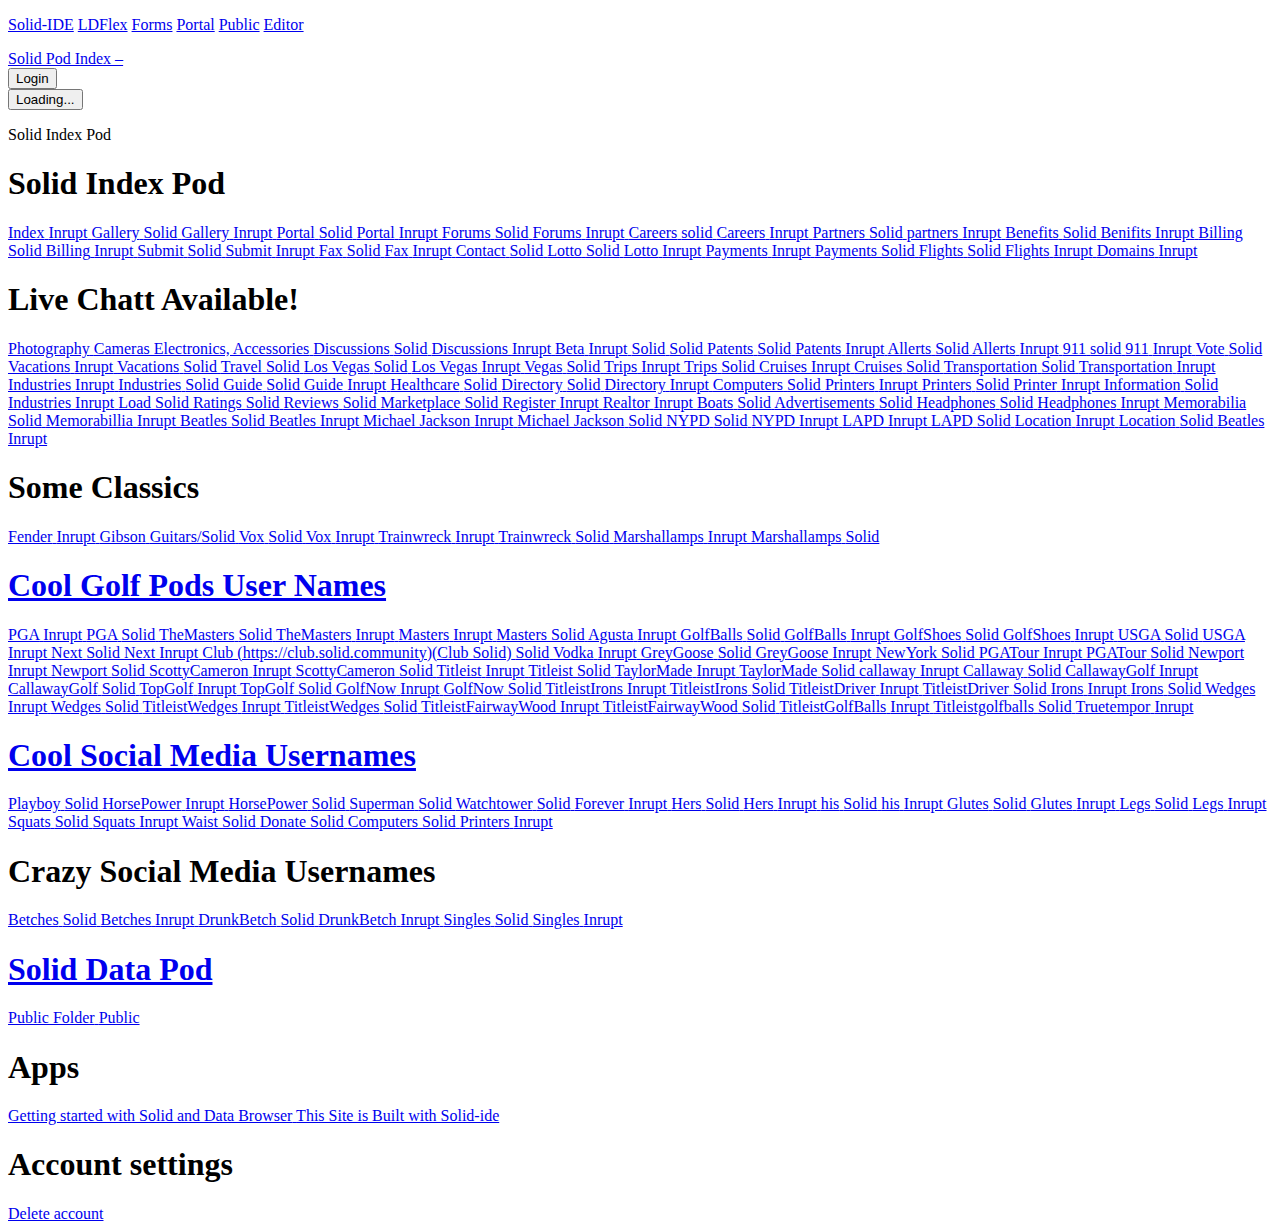
<file: index.html>
<!doctype html>
<html lang="en">


<head>
  <meta charset="utf-8">
  <meta name="viewport" content="width=device-width, initial-scale=1">
  <title>Portal &ndash; Solid Home</title>
  <link rel="stylesheet" href="https://index.inrupt.net/common/css/bootstrap.min.css">
  <link rel="stylesheet" href="https://index.inrupt.net/common/css/solid.css">
</head>
<body>
</p>
  

<div class="container">
<div class="btn-group btn-group-justified">
<a href="https://jeff-zucker.github.io/solid-ide/" class="btn btn-primary">Solid-IDE</a>
<a href="https://solid.github.io/ldflex-playground/" class="btn btn-primary">LDFlex</a>
<a href="https://mikeadams1.github.io/form-playground/" class="btn btn-primary">Forms</a>
<a href="https://Portal.inrupt.net" class="btn btn-primary">Portal</a>
<a href="https://index.inrupt.net/public" class="btn btn-primary">Public</a>
<a href="https://portal.inrupt.net/?uri=https%3A%2F%2Findex.inrupt.net%2Findex.html" class="btn btn-primary">Editor</a>
  </div>
</p>


 
 
    <section class="row">
    <div class="col-md-12">
<!doctype html>
<html lang="en">
<head>
  <meta charset="utf-8">
  <meta name="viewport" content="width=device-width, initial-scale=1">
  <title>Solid Pod Index APP &ndash; Solid Home</title>
  <link rel="stylesheet" href="https://index.inrupt.net/common/css/bootstrap.min.css">
  <link rel="stylesheet" href="https://index.inrupt.net/common/css/solid.css">
</head>


<body>
<div class="container">
  <nav class="navbar navbar-default">
    <div class="container-fluid">
      <div class="navbar-header">
        <a href="/" class="navbar-brand">Solid Pod Index &ndash;</a>
      </div>
      <div class="nav navbar-right navbar-form">
        <form action="https://mikeadams1.github.io/Solid-Pod/.well-known/solid/login">
  <button type="submit" class="btn btn-default navbar-btn">Login</button>
</form>
        <button id="session-action" type="button" class="session-action btn btn-default navbar-btn">Loading...</button>
      </div>
    </div>
  </nav>
  
  

  <p class="lead">
    <span>
     Solid Index Pod
    </span>
 


  </section>
     <section class="row">
    <div class="col-md-12">
      <h1>Solid Index Pod</h1>
      <div class="list-group">
   
        <a href="https://index.inrupt.net" target="_blank" class="list-group-item">
          <span class="lead">Index</span>
          <span class="badge">Inrupt</span>
        </a>
        <a href="https://gallery.solidcommunity.net" target="_blank" class="list-group-item">
          <span class="lead">Gallery</span>
          <span class="badge">Solid</span>
        </a>
        <a href="https://gallery.inrupt.net" target="_blank" class="list-group-item">
          <span class="lead">Gallery</span>
          <span class="badge">Inrupt</span>
        </a>
        <a href="https://portal.solidcommunity.net" target="_blank" class="list-group-item">
          <span class="lead">Portal</span>
          <span class="badge">Solid</span>
        </a>
        <a href="https://portal.inrupt.net" target="_blank" class="list-group-item">
          <span class="lead">Portal</span>
          <span class="badge">Inrupt</span>
        </a>
        <a href="https://forums.solidcommunity.net" target="_blank" class="list-group-item">
          <span class="lead">Forums</span>
          <span class="badge">Solid</span>
          </a>
        <a href="https://forums.inrupt.net" target="_blank" class="list-group-item">
          <span class="lead">Forums</span>
          <span class="badge">Inrupt</span>
        </a>
        <a href="https://careers.solidcommunity.net" target="_blank" class="list-group-item">
          <span class="lead">Careers</span>
          <span class="badge">solid</span>
        </a>
        <a href="https://careers.inrupt.net" target="_blank" class="list-group-item">
          <span class="lead">Careers</span>
          <span class="badge">Inrupt</span>
        </a>
        <a href="https://partners.solidcommunity.net" target="_blank" class="list-group-item">
          <span class="lead">Partners</span>
          <span class="badge">Solid</span>
        </a>
        <a href="https://partners.inrupt.net" target="_blank" class="list-group-item">
          <span class="lead">partners</span>
          <span class="badge">Inrupt</span>
        </a>
        <a href="https://benefits.solidcommunity.net" target="_blank" class="list-group-item">
          <span class="lead">Benefits</span>
          <span class="badge">Solid</span>
        </a>
        <a href="https://benefits.inrupt.net" target="_blank" class="list-group-item">
          <span class="lead">Benifits</span>
          <span class="badge">Inrupt</span>
          </a>
        <a href="https://billing.solidcommunity.net" target="_blank" class="list-group-item">
          <span class="lead">Billing</span>
          <span class="badge">Solid</span>
        </a>
        <a href="https://billing.inrupt.net" target="_blank" class="list-group-item">
          <span class="lead">Billing</span>
          <span class="badge">Inrupt</span>
        </a>
        <a href="https://submit.solidcommunity.net" target="_blank" class="list-group-item">
          <span class="lead">Submit</span>
          <span class="badge">Solid</span>
        </a>
        <a href="https://submit.inrupt.net" target="_blank" class="list-group-item">
          <span class="lead">Submit</span>
          <span class="badge">Inrupt</span>
        </a>
        <a href="https://fax.solidcommunity.net" target="_blank" class="list-group-item">
          <span class="lead">Fax</span>
          <span class="badge">Solid</span>
        </a>
        <a href="https://fax.inrupt.net" target="_blank" class="list-group-item">
          <span class="lead">Fax</span>
          <span class="badge">Inrupt</span>
        </a>
        <a href="https://contact.solidcommunity.net" target="_blank" class="list-group-item">
          <span class="lead">Contact</span>
          <span class="badge">Solid</span>
          </a>
        <a href="https://lotto.inrupt.net" target="_blank" class="list-group-item">
          <span class="lead">Lotto</span>
          <span class="badge">Solid</span>
        </a>
        <a href="https://lotto.solidcommunity.net" target="_blank" class="list-group-item">
          <span class="lead">Lotto</span>
          <span class="badge">Inrupt</span>
        </a>
        <a href="https://payments.inrupt.net" target="_blank" class="list-group-item">
          <span class="lead">Payments</span>
          <span class="badge">Inrupt</span>
        </a>
        <a href="https://payments.solidcommunity.net" target="_blank" class="list-group-item">
          <span class="lead">Payments</span>
          <span class="badge">Solid</span>
        </a>
        <a href="https://flights.inrupt.net" target="_blank" class="list-group-item">
          <span class="lead">Flights</span>
          <span class="badge">Solid</span>
        </a>
        <a href="https://flights.solidcommunity.net" target="_blank" class="list-group-item">
          <span class="lead">Flights</span>
          <span class="badge">Inrupt</span>
        </a>
        <a href="https://domains.inrupt.net" target="_blank" class="list-group-item">
          <span class="lead">Domains</span>
          <span class="badge">Inrupt</span>
        </a>
        
        
        <p><p>
        <h1>Live Chatt Available!</h1>
        
        <a href="https://photography.solidcommunity.net" target="_blank" class="list-group-item">
          <span class="lead">Photography</span>
          <span class="badge">Cameras Electronics, Accessories</span>
        </a>
        <a href="https://discussions.solidcommunity.net" target="_blank" class="list-group-item">
          <span class="lead">Discussions</span>
          <span class="badge">Solid</span>
        </a>
        <a href="https://discussions.inrupt.net" target="_blank" class="list-group-item">
          <span class="lead">Discussions</span>
          <span class="badge">Inrupt</span>
        </a>
        <a href="https://beta.inrupt.net" target="_blank" class="list-group-item">
          <span class="lead">Beta</span>
          <span class="badge">Inrupt</span>
        </a>
        <a href="https://beta.solidcommunity.net" target="_blank" class="list-group-item">
          <span class="lead">Solid</span>
          <span class="badge">Solid</span>
        </a>
        <a href="https://patents.solidcommunity.net" target="_blank" class="list-group-item">
          <span class="lead">Patents</span>
          <span class="badge">Solid</span>
        </a>
        <a href="https://patents.inrupt.net" target="_blank" class="list-group-item">
          <span class="lead">Patents</span>
          <span class="badge">Inrupt</span>
        </a>
        <a href="https://alerts.solidcommunity.net" target="_blank" class="list-group-item">
          <span class="lead">Allerts</span>
          <span class="badge">Solid</span>
          </a>
        <a href="https://allerts.inrupt.net" target="_blank" class="list-group-item">
          <span class="lead">Allerts</span>
          <span class="badge">Inrupt</span>
        </a>
        <a href="https://911.solidcommunity.net" target="_blank" class="list-group-item">
          <span class="lead">911</span>
          <span class="badge">solid</span>
        </a>
        <a href="https://911.inrupt.net" target="_blank" class="list-group-item">
          <span class="lead">911</span>
          <span class="badge">Inrupt</span>
        </a>
        <a href="https://vote.solidcommunity.net" target="_blank" class="list-group-item">
          <span class="lead">Vote</span>
          <span class="badge">Solid</span>
        </a>
        <a href="https://vacations.inrupt.net" target="_blank" class="list-group-item">
          <span class="lead">Vacations</span>
          <span class="badge">Inrupt</span>
        </a>
        <a href="https://vacations.solidcommunity.net" target="_blank" class="list-group-item">
          <span class="lead">Vacations</span>
          <span class="badge">Solid</span>
        </a>
        <a href="https://travel.solidcommunity.net" target="_blank" class="list-group-item">
          <span class="lead">Travel</span>
          <span class="badge">Solid</span>
          </a>
        <a href="https://losvegas.solidcommunity.net" target="_blank" class="list-group-item">
          <span class="lead">Los Vegas</span>
          <span class="badge">Solid</span>
        </a>
        <a href="https://losvegas.inrupt.net" target="_blank" class="list-group-item">
          <span class="lead">Los Vegas</span>
          <span class="badge">Inrupt</span>
        </a>
        <a href="https://vegas.solidcommunity.net" target="_blank" class="list-group-item">
          <span class="lead">Vegas</span>
          <span class="badge">Solid</span>
        </a>
        <a href="https://trips.inrupt.net" target="_blank" class="list-group-item">
          <span class="lead">Trips</span>
          <span class="badge">Inrupt</span>
        </a>
        <a href="https://trips.solidcommunity.net" target="_blank" class="list-group-item">
          <span class="lead">Trips</span>
          <span class="badge">Solid</span>
        </a>
        <a href="https://cruises.inrupt.net" target="_blank" class="list-group-item">
          <span class="lead">Cruises</span>
          <span class="badge">Inrupt</span>
        </a>
        <a href="https://cruises.solidcommunity.net" target="_blank" class="list-group-item">
          <span class="lead">Cruises</span>
          <span class="badge">Solid</span>
          </a>
        <a href="https://transportation.inrupt.net" target="_blank" class="list-group-item">
          <span class="lead">Transportation</span>
          <span class="badge">Solid</span>
        </a>
        <a href="https://transportation.solidcommunity.net" target="_blank" class="list-group-item">
          <span class="lead">Transportation</span>
          <span class="badge">Inrupt</span>
        </a>
        <a href="https://industries.inrupt.net" target="_blank" class="list-group-item">
          <span class="lead">Industries</span>
          <span class="badge">Inrupt</span>
        </a>
        <a href="https://industries.solidcommunity.net" target="_blank" class="list-group-item">
          <span class="lead">Industries</span>
          <span class="badge">Solid</span>
        </a>
        <a href="https://guide.inrupt.net" target="_blank" class="list-group-item">
          <span class="lead">Guide</span>
          <span class="badge">Solid</span>
        </a>
        <a href="https://guide.solidcommunity.net" target="_blank" class="list-group-item">
          <span class="lead">Guide</span>
          <span class="badge">Inrupt</span>
        </a>
        <a href="https://healthcare.solidcommunity.net" target="_blank" class="list-group-item">
          <span class="lead">Healthcare</span>
          <span class="badge">Solid</span>
        </a>
        <a href="https://directory.solid.community" target="_blank" class="list-group-item">
          <span class="lead">Directory</span>
          <span class="badge">Solid</span>
        </a>
        <a href="https://directory.inrupt.net" target="_blank" class="list-group-item">
          <span class="lead">Directory</span>
          <span class="badge">Inrupt</span>
        </a>
        <a href="https://computers.solidcommunity.net" target="_blank" class="list-group-item">
          <span class="lead">Computers</span>
          <span class="badge">Solid</span>
        </a>
        <a href="https://printers.inrupt.net" target="_blank" class="list-group-item">
          <span class="lead">Printers</span>
          <span class="badge">Inrupt</span>
        </a>
        <a href="https://printers.solidcommunity.net" target="_blank" class="list-group-item">
          <span class="lead">Printers</span>
          <span class="badge">Solid</span>
          </a>
        <a href="https://printer.inrupt.net" target="_blank" class="list-group-item">
          <span class="lead">Printer</span>
          <span class="badge">Inrupt</span>
        </a>
        <a href="https://information.solidcommunity.net" target="_blank" class="list-group-item">
          <span class="lead">Information</span>
          <span class="badge">Solid</span>
        </a>
        <a href="https://industries.inrupt.net" target="_blank" class="list-group-item">
          <span class="lead">Industries</span>
          <span class="badge">Inrupt</span>
        </a>
        <a href="https://load.solidcommunity.net" target="_blank" class="list-group-item">
          <span class="lead">Load</span>
          <span class="badge">Solid</span>
        </a>
        <a href="https://ratings.solidcommunity.net" target="_blank" class="list-group-item">
          <span class="lead">Ratings</span>
          <span class="badge">Solid</span>
        </a>
        <a href="https://reviews.solid.community" target="_blank" class="list-group-item">
          <span class="lead">Reviews</span>
          <span class="badge">Solid</span>
        </a>
        <a href="https://marketplace.solidcommunity.net" target="_blank" class="list-group-item">
          <span class="lead">Marketplace</span>
          <span class="badge">Solid</span>
        </a>
        <a href="https://register.inrupt.net" target="_blank" class="list-group-item">
          <span class="lead">Register</span>
          <span class="badge">Inrupt</span>
        </a>
        <a href="https://realtor.inrupt.net" target="_blank" class="list-group-item">
          <span class="lead">Realtor</span>
          <span class="badge">Inrupt</span>
        </a>
        <a href="https://Boats.solidcommunity.net" target="_blank" class="list-group-item">
          <span class="lead">Boats</span>
          <span class="badge">Solid</span>
          </a>
        <a href="https://advertisements.solidcommunity.net" target="_blank" class="list-group-item">
          <span class="lead">Advertisements</span>
          <span class="badge">Solid</span>
        </a>
        <a href="https://headphones.solidcommunity.net" target="_blank" class="list-group-item">
          <span class="lead">Headphones</span>
          <span class="badge">Solid</span>
        </a>
        <a href="https://headphones.inrupt.net" target="_blank" class="list-group-item">
          <span class="lead">Headphones</span>
          <span class="badge">Inrupt</span>
        </a>
        <a href="https://memorabilia.solidcommunity.net" target="_blank" class="list-group-item">
          <span class="lead">Memorabilia</span>
          <span class="badge">Solid</span>
        </a>
        <a href="https://memorabilia.inrupt.net" target="_blank" class="list-group-item">
          <span class="lead">Memorabillia</span>
          <span class="badge">Inrupt</span>
        </a>
        <a href="https://beatles.solidcommunity.net" target="_blank" class="list-group-item">
          <span class="lead">Beatles</span>
          <span class="badge">Solid</span>
        </a>
        <a href="https://beatles.inrupt.net" target="_blank" class="list-group-item">
          <span class="lead">Beatles</span>
          <span class="badge">Inrupt</span>
        </a>
        <a href="https://michaeljackson.inrupt.net" target="_blank" class="list-group-item">
          <span class="lead">Michael Jackson</span>
          <span class="badge">Inrupt</span>
        </a>
        <a href="https://michaeljackson.solidcommunity.net" target="_blank" class="list-group-item">
          <span class="lead">Michael Jackson</span>
          <span class="badge">Solid</span>
          </a>
        <a href="https://nypd.solidcommunity.net" target="_blank" class="list-group-item">
          <span class="lead">NYPD</span>
          <span class="badge">Solid</span>
        </a>
        <a href="https://nypd.inrupt.net" target="_blank" class="list-group-item">
          <span class="lead">NYPD</span>
          <span class="badge">Inrupt</span>
        </a>
        <a href="https://lapd.inrupt.net" target="_blank" class="list-group-item">
          <span class="lead">LAPD</span>
          <span class="badge">Inrupt</span>
        </a>
        <a href="https://lapd.solidcommunity.net" target="_blank" class="list-group-item">
          <span class="lead">LAPD</span>
          <span class="badge">Solid</span>
        </a>
        <a href="https://location.inrupt.net" target="_blank" class="list-group-item">
          <span class="lead">Location</span>
          <span class="badge">Inrupt</span>
        </a>
        <a href="https://location.solidcommunity.net" target="_blank" class="list-group-item">
          <span class="lead">Location</span>
          <span class="badge">Solid</span>
        </a>
        <a href="https://beatles.inrupt.net" target="_blank" class="list-group-item">
          <span class="lead">Beatles</span>
          <span class="badge">Inrupt</span>
        </a>   
      </div>
    </div>
  </section>
  
    <h1>Some Classics</h1>

        <a href="https://fender.inrupt.net" target="_blank" class="list-group-item">
         <span class="lead">Fender</span>
         <span class="badge">Inrupt</span>
        </a>   
        <a href="https://gibson.solidcommunity.net" target="_blank" class="list-group-item">
         <span class="lead">Gibson</span>
         <span class="badge">Guitars/Solid</span>
         </a>
    <a href="https://vox.solidcommunity.net" target="_blank" class="list-group-item">
          <span class="lead">Vox</span>
          <span class="badge">Solid</span>
        </a>
    <a href="https://vox.inrupt.net" target="_blank" class="list-group-item">
          <span class="lead">Vox</span>
          <span class="badge">Inrupt</span>
        </a>
    <a href="https://trainwreck.inrupt.net" target="_blank" class="list-group-item">
          <span class="lead">Trainwreck</span>
          <span class="badge">Inrupt</span>
        </a>
    <a href="https://trainwreck.solidcommunity.net" target="_blank" class="list-group-item">
          <span class="lead">Trainwreck</span>
          <span class="badge">Solid</span>
        </a>
    <a href="https://marshallamps.inrupt.net" target="_blank" class="list-group-item">
          <span class="lead">Marshallamps</span>
          <span class="badge">Inrupt</span>
        </a>
    <a href="https://marshallamps.solidcommunity.net" target="_blank" class="list-group-item">
          <span class="lead">Marshallamps</span>
          <span class="badge">Solid</span>
          
          
    <h1>Cool Golf Pods User Names</h1>

    <a href="https://pga.inrupt.net" target="_blank" class="list-group-item">
         <span class="lead">PGA</span>
         <span class="badge">Inrupt</span>
        </a>   
    <a href="https://pga.solidcommunity.net" target="_blank" class="list-group-item">
         <span class="lead">PGA</span>
         <span class="badge">Solid</span>
         </a>
    <a href="https://themasters.solidcommunity.net" target="_blank" class="list-group-item">
          <span class="lead">TheMasters</span>
          <span class="badge">Solid</span>
        </a>
    <a href="https://themasters.inrupt.net" target="_blank" class="list-group-item">
          <span class="lead">TheMasters</span>
          <span class="badge">Inrupt</span>
        </a>
    <a href="https://masters.inrupt.net" target="_blank" class="list-group-item">
          <span class="lead">Masters</span>
          <span class="badge">Inrupt</span>
        </a>
    <a href="https://masters.solidcommunity.net" target="_blank" class="list-group-item">
          <span class="lead">Masters</span>
          <span class="badge">Solid</span>
        </a>
    <a href="https://agusta.inrupt.net" target="_blank" class="list-group-item">
          <span class="lead">Agusta</span>
          <span class="badge">Inrupt</span>
        </a>
    <a href="https://golfballs.solidcommunity.net" target="_blank" class="list-group-item">
          <span class="lead">GolfBalls</span>
          <span class="badge">Solid</span>
        </a>
    <a href="https://golfballs.inrupt.net" target="_blank" class="list-group-item">
          <span class="lead">GolfBalls</span>
          <span class="badge">Inrupt</span>
        </a>
    <a href="https://golfshoes.solidcommunity.net" target="_blank" class="list-group-item">
          <span class="lead">GolfShoes</span>
          <span class="badge">Solid</span>
        </a>
    <a href="https://golfshoes.inrupt.net" target="_blank" class="list-group-item">
          <span class="lead">GolfShoes</span>
          <span class="badge">Inrupt</span>
        </a>
    <a href="https://usga.solidcommunity.net" target="_blank" class="list-group-item">
          <span class="lead">USGA</span>
          <span class="badge">Solid</span>
        </a>
    <a href="https://usga.inrupt.net" target="_blank" class="list-group-item">
          <span class="lead">USGA</span>
          <span class="badge">Inrupt</span>
        </a>
    <a href="https://next.solidcommunity.net" target="_blank" class="list-group-item">
          <span class="lead">Next</span>
          <span class="badge">Solid</span>
        </a>
    <a href="https://next.inrupt.net" target="_blank" class="list-group-item">
          <span class="lead">Next</span>
          <span class="badge">Inrupt</span>
        </a>
    <a href="https://club.solidcommunity.net" target="_blank" class="list-group-item">
          <span class="lead">Club (https://club.solid.community)(Club Solid)</span>
          <span class="badge">Solid</span>
        </a>
    <a href="https://vodka.inrupt.net" target="_blank" class="list-group-item">
          <span class="lead">Vodka</span>
          <span class="badge">Inrupt</span>
        </a>
    <a href="https://greygoose.solidcommunity.net" target="_blank" class="list-group-item">
          <span class="lead">GreyGoose</span>
          <span class="badge">Solid</span>
        </a>
    <a href="https://greygoose.inrupt.net" target="_blank" class="list-group-item">
          <span class="lead">GreyGoose</span>
          <span class="badge">Inrupt</span>
        </a>
    <a href="https://newyork.solidcommunity.net" target="_blank" class="list-group-item">
          <span class="lead">NewYork</span>
          <span class="badge">Solid</span>
        </a>
    <a href="https://pgatour.inrupt.net" target="_blank" class="list-group-item">
          <span class="lead">PGATour</span>
          <span class="badge">Inrupt</span>
    </a>
    <a href="https://pgatour.solidcommunity.net" target="_blank" class="list-group-item">
          <span class="lead">PGATour</span>
          <span class="badge">Solid</span>
    </a>
    <a href="https://newport.inrupt.net" target="_blank" class="list-group-item">
          <span class="lead">Newport</span>
          <span class="badge">Inrupt</span>
    </a>
    <a href="https://newport.solidcommunity.net" target="_blank" class="list-group-item">
          <span class="lead">Newport</span>
          <span class="badge">Solid</span>
    </a>
    <a href="https://scottycameron.inrupt.net" target="_blank" class="list-group-item">
          <span class="lead">ScottyCameron</span>
          <span class="badge">Inrupt</span>
    </a>
    <a href="https://scottycameron.solidcommunity.net" target="_blank" class="list-group-item">
          <span class="lead">ScottyCameron</span>
          <span class="badge">Solid</span>
    </a>
    <a href="https://titleist.inrupt.net" target="_blank" class="list-group-item">
          <span class="lead">Titleist</span>
          <span class="badge">Inrupt</span>
    </a>
    <a href="https://titleist.solidcommunity.net" target="_blank" class="list-group-item">
          <span class="lead">Titleist</span>
          <span class="badge">Solid</span>
    </a>
    <a href="https://taylormade.inrupt.net" target="_blank" class="list-group-item">
          <span class="lead">TaylorMade</span>
          <span class="badge">Inrupt</span>
    </a>
    <a href="https://taylormade.solidcommunity.net" target="_blank" class="list-group-item">
          <span class="lead">TaylorMade</span>
          <span class="badge">Solid</span>
    </a>
    <a href="https://callaway.inrupt.net" target="_blank" class="list-group-item">
          <span class="lead">callaway</span>
          <span class="badge">Inrupt</span>
    </a>
    <a href="https://callaway.solidcommunity.net" target="_blank" class="list-group-item">
          <span class="lead">Callaway</span>
          <span class="badge">Solid</span>
    </a>
    <a href="https://callawaygolf.inrupt.net" target="_blank" class="list-group-item">
          <span class="lead">CallawayGolf</span>
          <span class="badge">Inrupt</span>
    </a>
    <a href="https://callawaygolf.solidcommunity.net" target="_blank" class="list-group-item">
          <span class="lead">CallawayGolf</span>
          <span class="badge">Solid</span>
    </a>
    <a href="https://topgolf.inrupt.net" target="_blank" class="list-group-item">
          <span class="lead">TopGolf</span>
          <span class="badge">Inrupt</span>
    </a>
    <a href="https://topgolf.solidcommunity.net" target="_blank" class="list-group-item">
          <span class="lead">TopGolf</span>
          <span class="badge">Solid</span>
    </a>
    <a href="https://golfnow.inrupt.net" target="_blank" class="list-group-item">
          <span class="lead">GolfNow</span>
          <span class="badge">Inrupt</span>
    </a>
    <a href="https://golfnow.solidcommunity.net" target="_blank" class="list-group-item">
          <span class="lead">GolfNow</span>
          <span class="badge">Solid</span>
    </a>
    <a href="https://titleistirons.inrupt.net" target="_blank" class="list-group-item">
          <span class="lead">TitleistIrons</span>
          <span class="badge">Inrupt</span>
    </a>
    <a href="https://titleistirons.solidcommunity.net" target="_blank" class="list-group-item">
          <span class="lead">TitleistIrons</span>
          <span class="badge">Solid</span>
    </a>
    <a href="https://titleistdriver.inrupt.net" target="_blank" class="list-group-item">
          <span class="lead">TitleistDriver</span>
          <span class="badge">Inrupt</span>
    </a>
    <a href="https://titleistdriver.solidcommunity.net" target="_blank" class="list-group-item">
          <span class="lead">TitleistDriver</span>
          <span class="badge">Solid</span>
    </a>
    <a href="https://irons.inrupt.net" target="_blank" class="list-group-item">
          <span class="lead">Irons</span>
          <span class="badge">Inrupt</span>
    </a>
    <a href="https://irons.solidcommunity.net" target="_blank" class="list-group-item">
          <span class="lead">Irons</span>
          <span class="badge">Solid</span>
    </a>
    <a href="https://wedges.inrupt.net" target="_blank" class="list-group-item">
          <span class="lead">Wedges</span>
          <span class="badge">Inrupt</span>
    </a>
    <a href="https://wedges.solidcommunity.net" target="_blank" class="list-group-item">
          <span class="lead">Wedges</span>
          <span class="badge">Solid</span>
    </a>
    <a href="https://titleistwedges.inrupt.net" target="_blank" class="list-group-item">
          <span class="lead">TitleistWedges</span>
          <span class="badge">Inrupt</span>
    </a>
    <a href="https://titleistwedges.solidcommunity.net" target="_blank" class="list-group-item">
          <span class="lead">TitleistWedges</span>
          <span class="badge">Solid</span>
    </a>
    <a href="https://titleistfairwaywood.inrupt.net" target="_blank" class="list-group-item">
          <span class="lead">TitleistFairwayWood</span>
          <span class="badge">Inrupt</span>
    </a>
    <a href="https://titleistfairwaywood.solidcommunity.net" target="_blank" class="list-group-item">
          <span class="lead">TitleistFairwayWood</span>
          <span class="badge">Solid</span>
    </a>
    <a href="https://titleistgolfballs.inrupt.net" target="_blank" class="list-group-item">
          <span class="lead">TitleistGolfBalls</span>
          <span class="badge">Inrupt</span>
    </a>
    <a href="https://titleistgolfballs.solidcommunity.net" target="_blank" class="list-group-item">
          <span class="lead">Titleistgolfballs</span>
          <span class="badge">Solid</span>
    </a>
    <a href="https://Truetempor.inrupt.net" target="_blank" class="list-group-item">
          <span class="lead">Truetempor</span>
          <span class="badge">Inrupt</span>
                      
        <h1>Cool Social Media Usernames</h1>
    
        <a href="https://playboy.solidcommunity.net" target="_blank" class="list-group-item">
          <span class="lead">Playboy</span>
          <span class="badge">Solid</span>
         </a>
         <a href="https://horsepower.inrupt.net" target="_blank" class="list-group-item">
          <span class="lead">HorsePower</span>
          <span class="badge">Inrupt</span>
         <a>
         <a href="https://horsepower.solidcommunity.net" target="_blank" class="list-group-item">
          <span class="lead">HorsePower</span>
          <span class="badge">Solid</span>
         </a>
         <a href="https://superman.solidcommunity.net" target="_blank" class="list-group-item">
          <span class="lead">Superman</span>
          <span class="badge">Solid</span>
         </a>
        <a href="https://watchtower.solidcommunity.net" target="_blank" class="list-group-item">
          <span class="lead">Watchtower</span>
          <span class="badge">Solid</span>
        </a>
        <a href="https://forever.inrupt.net" target="_blank" class="list-group-item">
          <span class="lead">Forever</span>
          <span class="badge">Inrupt</span>
        </a>
        <a href="https://hers.solidcommunity.net" target="_blank" class="list-group-item">
          <span class="lead">Hers</span>
          <span class="badge">Solid</span>
        </a>
        <a href="https://hers.inrupt.net" target="_blank" class="list-group-item">
          <span class="lead">Hers</span>
          <span class="badge">Inrupt</span>
        </a>
        <a href="https://his.solidcommunity.net" target="_blank" class="list-group-item">
          <span class="lead">his</span>
          <span class="badge">Solid</span>
        </a>
        <a href="https://his.inrupt.net" target="_blank" class="list-group-item">
          <span class="lead">his</span>
          <span class="badge">Inrupt</span>
        </a>
        <a href="https://glutes.solidcommunity.net" target="_blank" class="list-group-item">
          <span class="lead">Glutes</span>
          <span class="badge">Solid</span>
        </a>
        <a href="https://glutes.inrupt.net" target="_blank" class="list-group-item">
          <span class="lead">Glutes</span>
          <span class="badge">Inrupt</span>
        </a>
        <a href="https://legs.solidcommunity.net" target="_blank" class="list-group-item">
          <span class="lead">Legs</span>
          <span class="badge">Solid</span>
        </a>
        <a href="https://Legs.inrupt.net" target="_blank" class="list-group-item">
          <span class="lead">Legs</span>
          <span class="badge">Inrupt</span>
        </a>
        <a href="https://squats.solidcommunity.net" target="_blank" class="list-group-item">
          <span class="lead">Squats</span>
          <span class="badge">Solid</span>
        </a>
        <a href="https://squats.inrupt.net" target="_blank" class="list-group-item">
          <span class="lead">Squats</span>
          <span class="badge">Inrupt</span>
        </a>
        <a href="https://waist.inrupt.net" target="_blank" class="list-group-item">
          <span class="lead">Waist</span>
          <span class="badge">Solid</span>
        </a>
        <a href="https://donate.inrupt.net" target="_blank" class="list-group-item">
          <span class="lead">Donate</span>
          <span class="badge">Solid</span>
        </a>
                <a href="https://computers.solidcommunity.net" target="_blank" class="list-group-item">
          <span class="lead">Computers</span>
          <span class="badge">Solid</span>
        </a>
        <a href="https://printers.inrupt.net" target="_blank" class="list-group-item">
          <span class="lead">Printers</span>
          <span class="badge">Inrupt</span>
        </a>
        
        
        <h1>Crazy Social Media Usernames</h1>
    
        <a href="https://betches.solidcommunity.net" target="_blank" class="list-group-item">
          <span class="lead">Betches</span>
          <span class="badge">Solid</span>
         </a>
         <a href="https://betches.inrupt.net" target="_blank" class="list-group-item">
          <span class="lead">Betches</span>
          <span class="badge">Inrupt</span>
         <a>
        <a href="https:/drunk/betch.solidcommunity.net" target="_blank" class="list-group-item">
          <span class="lead">DrunkBetch</span>
          <span class="badge">Solid</span>
         </a>
         <a href="https://drunkbetch.inrupt.net" target="_blank" class="list-group-item">
          <span class="lead">DrunkBetch</span>
          <span class="badge">Inrupt</span>
         <a>
        <a href="https://singles.solidcommunity.net" target="_blank" class="list-group-item">
          <span class="lead">Singles</span>
          <span class="badge">Solid</span>
         </a>
         <a href="https://Singles.inrupt.net" target="_blank" class="list-group-item">
          <span class="lead">Singles</span>
          <span class="badge">Inrupt</span>
          
    

  <section>
    <h1>Solid Data Pod</h1>
    <div class="list-group">

      </a>
      <a href="/public/" target="_blank" class="list-group-item">
        <span class="lead">Public Folder</span>
        <span class="badge">Public</span>
      </a>
    </div>
  </section>

  <section>
    <h1>Apps</h1>
    <div class="list-group">
      <a href="https://github.com/solid/userguide" target="_blank" class="list-group-item">
        <span class="lead">Getting started with Solid and Data Browser</span>
      <a href="https://index.solidcommunity.net/public/gothacked/solside.html" target="_blank" class="list-group-item">
        <span class="lead">This Site is Built with Solid-ide</span>
      </a>
      </a>
    </div>
  </section>

  <section class="hidden" id="account-settings">
    <h1>Account settings</h1>
    <div class="list-group">
      <a href="/account/delete/" class="list-group-item">
        <span class="lead">Delete account</span>
      </a>
    </div>
  </section>
</div>

<script src="https://index.solidcommunity.net/common/js/solid-auth-client.bundle.js"></script>
<script type="text/javascript">
  (function () {
    'use strict';
    var button = document.getElementById('session-action');
    var loggedIn = false;
    var accountSettings = document.getElementById('account-settings');

    solid.auth.trackSession(function(session) {
      loggedIn = !!session;
      button.innerText = loggedIn ? 'Log out' : 'Log in';
      button.classList.remove('btn-default');
      button.classList.add(loggedIn ? 'btn-danger' : 'btn-primary');
      if (loggedIn) {
        var sessionOrigin = getOriginFromWebId(session.webId);
        var isOwner = sessionOrigin === location.origin;
        accountSettings.classList.toggle('hidden', !isOwner);
      }
    });

    button.addEventListener('click', function () {
      loggedIn ? solid.auth.logout() : solid.auth.popupLogin();
    });

    function getOriginFromWebId(webId) {
      if (window.URL.prototype) {
        return new URL(webId).origin;
      }
      var uriParts = webId.split('/');
      return uriParts[0] + '//' + uriParts[2];
    }
  })();
</script>


</body>
</html>
</file>
